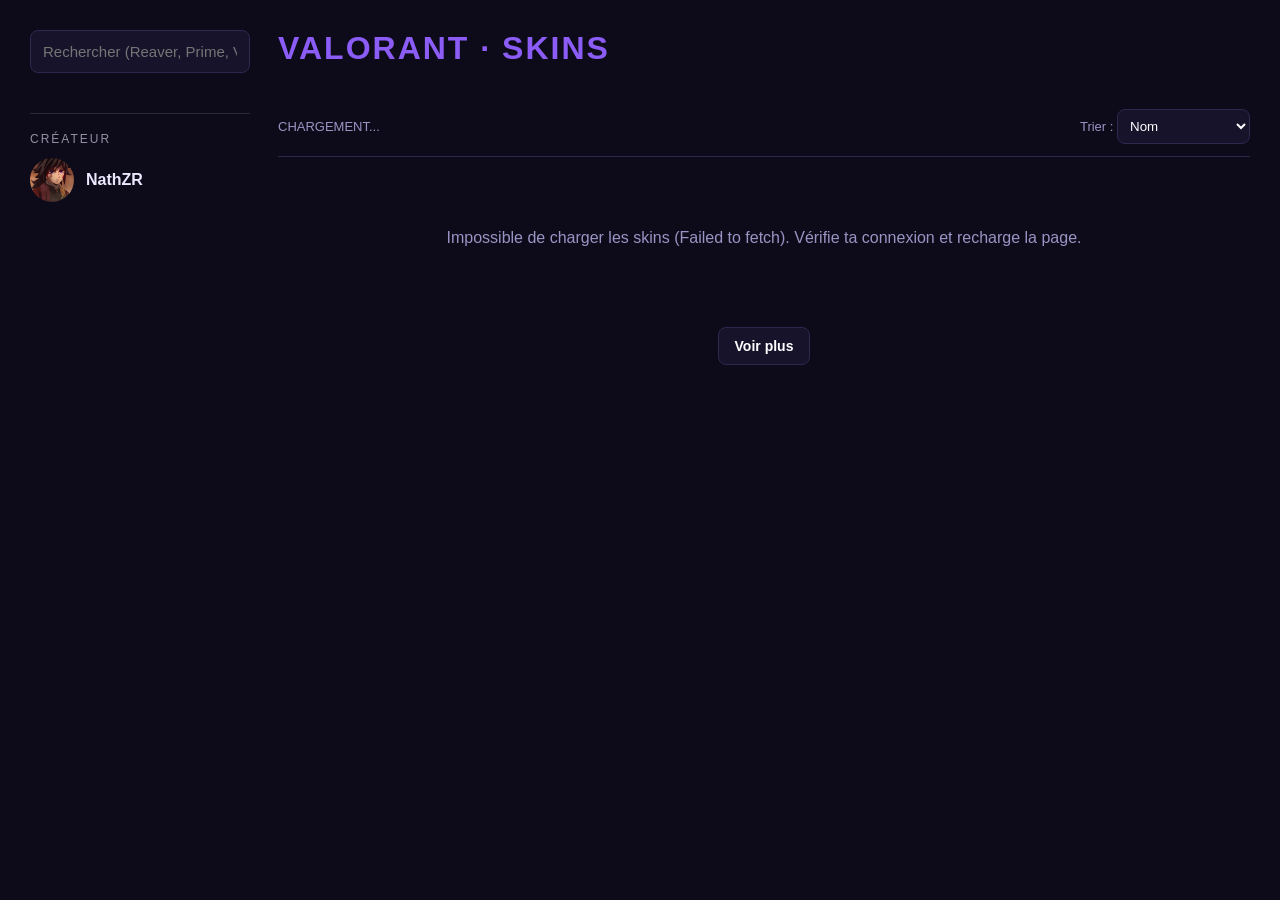
<file: index.html>
<!DOCTYPE html>
<html lang="fr">
<head>
<meta charset="utf-8">
<meta name="viewport" content="width=device-width, initial-scale=1">
<title>Valorant Skins</title>
<style>
body{margin:0;background:#0d0b1a;color:#ece8ff;font-family:Arial,sans-serif;padding:30px}
h1{margin:0 0 20px;letter-spacing:2px;color:#8b5cf6}
#search{width:100%;max-width:420px;padding:12px;border-radius:8px;border:1px solid #2d2850;background:#16132b;color:#ece8ff;font-size:15px}
.row{display:flex;flex-wrap:wrap;gap:10px;margin-top:16px}
.btn{display:flex;align-items:center;gap:8px;background:#16132b;border:1px solid #2d2850;color:#fff;border-radius:8px;padding:10px 16px;font-size:14px;font-weight:bold;cursor:pointer}
.btn small{color:#9a94c4;font-weight:normal}
.btn img{width:22px;height:22px}
.btn.on{background:#8b5cf6;border-color:#8b5cf6;color:#fff}.btn.on small{color:#ffffffcc}
.btn.rar.on{background:#16132b;color:#fff;border-color:var(--c);box-shadow:0 0 0 1px var(--c)}
.bar{display:flex;justify-content:space-between;align-items:center;margin:22px 0;padding-bottom:12px;border-bottom:1px solid #2d2850;color:#9a94c4;font-size:13px}
select{background:#16132b;color:#fff;border:1px solid #2d2850;border-radius:8px;padding:8px}
#grid{display:grid;grid-template-columns:repeat(auto-fill,minmax(230px,1fr));gap:18px}
.card{background:#16132b;border:none;border-radius:12px;padding:16px}
.img{position:relative;height:150px;border-radius:8px;background:radial-gradient(circle at 50% 30%,var(--c-fond),#16132b);display:flex;align-items:center;justify-content:center;overflow:hidden;color:#556}
.img img.arme-img{max-width:95%;max-height:95%}
.badge{position:absolute;top:8px;right:8px}
.badge img{width:38px;height:38px;filter:drop-shadow(0 2px 4px #000a)}
.name{font-weight:bold;font-size:17px;margin:14px 0 4px}
.arme{color:#9a94c4;font-size:13px}
.prix{text-align:right;font-weight:bold;margin-top:12px}
.prix small{display:block;color:#9a94c4;font-weight:normal;font-size:11px;margin-top:2px}
#more{display:block;margin:30px auto}
#msg{text-align:center;color:#9a94c4;padding:50px}
.card{transition:transform .15s}.card:hover{transform:translateY(-3px)}
#detail{position:fixed;inset:0;z-index:50;background:#0d0b1a;overflow-y:auto;padding:30px;display:none}
#detail.open{display:block}
.d-wrap{max-width:1000px;margin:0 auto}
#d-close{margin-bottom:20px}
.d-hero{position:relative;height:320px;border-radius:14px;border:1px solid var(--c);box-shadow:0 0 30px -10px var(--c);background:radial-gradient(circle at 50% 30%,var(--c-fond),#16132b);display:flex;align-items:center;justify-content:center;overflow:hidden}
.d-hero img.big{max-width:90%;max-height:90%}
.d-hero .badge img{width:56px;height:56px}
.d-title{font-size:30px;font-weight:bold;margin:22px 0 4px}
.d-sub{color:#9a94c4;font-size:15px}
.d-prix{font-weight:bold;font-size:20px;margin-top:10px}
.d-prix small{color:#9a94c4;font-weight:normal;font-size:13px;margin-left:8px}
.d-h2{margin:34px 0 12px;letter-spacing:2px;font-size:16px;color:#9a94c4}
#d-video{width:100%;max-height:560px;background:#000;border-radius:12px;border:1px solid #2d2850}
#d-tabs{margin:0 0 14px}
#d-novideo{color:#9a94c4;padding:30px 0}
.layout{display:flex;gap:28px;align-items:flex-start}
.side{position:sticky;top:30px;width:220px;flex:none}
.main{flex:1;min-width:0}
.side #search{max-width:none;box-sizing:border-box}
#armesBtns{display:flex;flex-direction:column;gap:8px;margin-top:16px}
#armesBtns .btn{justify-content:space-between}
@media(max-width:760px){.layout{flex-direction:column}.side{position:static;width:100%}#armesBtns{flex-direction:row;flex-wrap:wrap}}
#createur{margin-top:24px;padding-top:18px;border-top:1px solid #ffffff1f}
.c-titre{font-size:12px;letter-spacing:2px;text-transform:uppercase;opacity:.6;margin-bottom:12px}
.c-profil{display:flex;align-items:center;gap:12px;font-weight:bold;font-size:16px}
.c-profil img{width:44px;height:44px;border-radius:50%;object-fit:cover;flex:none}
</style>
</head>
<body>

<div class="layout">
<aside class="side">
<input id="search" placeholder="Rechercher (Reaver, Prime, Vandal, Oni...)">
<div id="armesBtns"></div>
<div id="createur">
<div class="c-titre">Créateur</div>
<div class="c-profil"><img src="[data-uri]" alt="NathZR"><span>NathZR</span></div>
</div>
</aside>
<main class="main">
<h1>VALORANT · SKINS</h1>
<div class="row" id="raretesBtns"></div>
<div class="bar">
  <span id="count">CHARGEMENT...</span>
  <span>Trier : <select id="sort">
    <option value="nom">Nom</option>
    <option value="asc">Prix croissant</option>
    <option value="desc">Prix décroissant</option>
  </select></span>
</div>
<div id="grid"></div>
<div id="msg">Chargement des skins...</div>
<button class="btn" id="more" hidden>Voir plus</button>
</main>
</div>

<div id="detail">
  <div class="d-wrap">
    <button class="btn" id="d-close">← Retour</button>
    <div class="d-hero" id="d-hero"></div>
    <div class="d-title" id="d-title"></div>
    <div class="d-sub" id="d-sub"></div>
    <div class="d-prix" id="d-prix"></div>
    <div class="d-h2">VIDÉO OFFICIELLE · ANIMATIONS &amp; SONS</div>
    <div class="row" id="d-tabs"></div>
    <video id="d-video" controls playsinline preload="metadata"></video>
    <div id="d-novideo" hidden>Pas de vidéo officielle disponible pour ce skin.</div>
  </div>
</div>

<script>
const RARETES = {
  Select:    { couleur: "#5a9fe2", prix: 875,  logo: "[data-uri]" },
  Deluxe:    { couleur: "#009587", prix: 1275, logo: "[data-uri]" },
  Premium:   { couleur: "#d1548d", prix: 1775, logo: "[data-uri]" },
  Exclusive: { couleur: "#f5955b", prix: 2175, logo: "[data-uri]" },
  Ultra:     { couleur: "#fad663", prix: 2475, logo: "[data-uri]" }
};

// Prix des skins de mêlée (estimations)
const PRIX_MELEE = { Select: 1750, Deluxe: 2550, Premium: 3550, Exclusive: 4350, Ultra: 4950 };

// Prix réels des couteaux en boutique (clé = nom anglais simplifié : minuscules, sans espaces ni symboles).
// Un couteau absent de cette liste garde le prix standard de sa rareté (PRIX_MELEE).
const PRIX_COUTEAUX = {};
[
  [1750, ["Luxe Knife","Smite Knife","Daydreams Crowbar","Reverie Sword","Intergrade Blade","Storm Maw Axe"]],
  [2550, ["Prism Knife","Altitude Knuckle Knife","Winterwunderland Candy Cane","Caeruleus","Catrina","Chromedek Gauntlet","Emberclad Hammer","Kaimana","Titanmail Mace","MK VII Liberty Combat Knife","Orion Sword","No Limits Bat","Hu Else","Snowfall Wand"]],
  [3550, ["Nebula Knife","Reaver Knife","Xenohunter Knife","Ego Knife","Solarstride Flamethrower","Celestial Fan","Crimsonbeast Hammer","Hack","Spline Dagger","Spline Knife","Minima Karambit","Black.Market Butterfly Knife","Oni Claw","Sovereign Sword","Prime Axe","Prime 2.0 Karambit","Cryostasis Impact Drill","Forsaken Ritual Blade","Soulstrife Scythe","Magepunk Shock Gauntlet","Magepunk Electroblade","Gaia's Wrath","Gaias Fury","Neptune Anchor","Origin Crescent Blade","Prosperity","Radiant Crisis 001 Baseball Bat","Recon Balisong","Valorant Go! Vol. 1 Knife","Ion Energy Sword","Gravitational Uranium Neuroblaster Baton","Reaver EP5 Karambit","Yoru's Stylish Butterfly Comb"]],
  [4350, ["Popmonz Knife","Bolt Knife","Helix Daggers","Doombringer Battleaxe","Singularity Butterfly Knife","Singularity Knife","BlastX Polymer Knifetech Coated Knife","Glitchpop Dagger","Glitchpop Axe","Eternal Sovereign","XERØFANG Knife","Overdrive Blade","Ruyi Staff","Mystbloom Kunai","Mystbloom Fanblade","Divergence Staff","Ion Knife","RGX 11z Pro Blade","RGX 11z Pro Firefly","Blades of Primordia","Blades of Imperium","Neo Frontier Axe","Magepunk Sparkswitch","Terminus a Quo","Blade of Chaos","Blade of the Ruined King","Relic of the Sentinel"]],
  [4550, ["Araxys Bio Harvester"]],
  [4950, ["Elderflame Dagger","Personal Administrative Melee Unit"]],
  [5350, ["Reaver Butterfly Knife","Waveform","E.XO Edge","Onimaru Kunitsuna","Kuronami no Yaiba"]],
  [5950, ["Radiant Entertainment System Arcade Knife","RDS Power Fist","Power Fist"]]
].forEach(([prix, noms]) => noms.forEach(n => PRIX_COUTEAUX[simplifier(n)] = prix));

// Couteaux de passe (secours si l'API des contrats ne répond pas)
const PASS_COUTEAUX = new Set([
  "Sandswept Dagger","Transition Knife","Fortune's Scepter","Shellspire Sword","Bound Knife","Tiled Knife",
  "Venturi Knife","Iridian Thorn Blade","Artisan Foil","Genesis Arc","Hivemind Sword","Kingdom Knife",
  "K/Tac Blade","Outpost Melee","Prism III Axe","Ruin Dagger","Songsteel","Striker Knife",".Sys Melee",
  "Velocity Karambit","Task Force 809 Knife","Verdant Cafe Chef's Knife"
].map(n => simplifier(n)));

function simplifier(n) {
  return String(n).toLowerCase().replace(/ø/g, "o").normalize("NFD").replace(/[^a-z0-9]/g, "");
}
function prixCouteau(nomEn, rarete) {
  const k = simplifier(nomEn);
  if (PRIX_COUTEAUX[k]) return PRIX_COUTEAUX[k];
  if (/^champion/.test(k)) return 5350;
  return PRIX_MELEE[rarete];
}
const ARMES_PRINCIPALES = ["Vandal", "Phantom", "Operator", "Sheriff", "Ghost"];
const API = "https://valorant-api.com/v1";
const PAR_PAGE = 60;

let skins = [];
let filtre = { texte: "", arme: "Tout", rarete: "Tout", tri: "nom", affiches: PAR_PAGE };
const $ = id => document.getElementById(id);

async function charger() {
  try {
    const [w, s, t, sEn, contrats] = await Promise.all([
      fetch(API + "/weapons?language=fr-FR").then(r => r.json()),
      fetch(API + "/weapons/skins?language=fr-FR").then(r => r.json()),
      fetch(API + "/contenttiers").then(r => r.json()),
      fetch(API + "/weapons/skins?language=en-US").then(r => r.json()).catch(() => null),
      fetch(API + "/contracts").then(r => r.json()).catch(() => null)
    ]);
    const nomEn = {};
    if (sEn && sEn.data) sEn.data.forEach(x => nomEn[x.uuid] = x.displayName);
    // Tous les skins gagnés via un passe / contrat (non achetables en boutique)
    const niveauxPasse = new Set();
    (function parcourir(o) {
      if (!o || typeof o !== "object") return;
      if (Array.isArray(o)) return o.forEach(parcourir);
      if (o.type === "EquippableSkinLevel" && o.uuid) niveauxPasse.add(o.uuid);
      Object.values(o).forEach(parcourir);
    })(contrats && contrats.data);
    const tiers = {};
    t.data.forEach(x => tiers[x.uuid] = x.devName);
    const armeDuSkin = {};
    w.data.forEach(wp => wp.skins.forEach(sk => armeDuSkin[sk.uuid] = wp));

    s.data.forEach(sk => {
      const rarete = tiers[sk.contentTierUuid];
      const wp = armeDuSkin[sk.uuid];
      if (!rarete || !RARETES[rarete] || !wp) return;
      const melee = wp.category.endsWith("Melee");
      const image = sk.displayIcon
        || (sk.chromas[0] && sk.chromas[0].fullRender)
        || (sk.levels[0] && sk.levels[0].displayIcon);
      if (!image) return;
      const arme = melee ? "Mêlée" : wp.displayName;
      const nomAnglais = nomEn[sk.uuid] || sk.displayName;
      const pass = (sk.levels || []).some(l => niveauxPasse.has(l.uuid))
        || (melee && PASS_COUTEAUX.has(simplifier(nomAnglais)));
      skins.push({
        pass: pass,
        id: skins.length,
        videos: videosDuSkin(sk),
        nom: sk.displayName, arme: arme, rarete: rarete, image: image,
        groupe: melee ? "Mêlée" : (ARMES_PRINCIPALES.includes(arme) ? arme : "Autres"),
        prix: melee ? prixCouteau(nomAnglais, rarete) : RARETES[rarete].prix
      });
    });
    $("msg").style.display = "none";
    boutons();
    afficher();
  } catch (e) {
    $("msg").textContent = "Impossible de charger les skins (" + e.message + "). Vérifie ta connexion et recharge la page.";
  }
}

function boutons() {
  const groupes = ["Tout", ...ARMES_PRINCIPALES, "Mêlée", "Autres", "Passe"];
  $("armesBtns").innerHTML = groupes.map(g => {
    const n = g === "Tout" ? skins.length : g === "Passe" ? skins.filter(s => s.pass).length : skins.filter(s => s.groupe === g).length;
    return '<button class="btn" data-type="arme" data-val="' + g + '">' + (g === "Passe" ? "Skins de passe" : g) + ' <small>(' + n + ')</small></button>';
  }).join("");
  $("raretesBtns").innerHTML =
    '<button class="btn rar" data-type="rarete" data-val="Tout">Toutes</button>' +
    Object.keys(RARETES).map(k => {
      const n = skins.filter(s => s.rarete === k).length;
      return '<button class="btn rar" data-type="rarete" data-val="' + k + '" style="--c:' + RARETES[k].couleur + '">' +
        '<img src="' + RARETES[k].logo + '" alt="' + k + '" title="' + k + '"> <small>(' + n + ')</small></button>';
    }).join("");
  document.querySelectorAll(".btn[data-type]").forEach(b => {
    b.onclick = () => { filtre[b.dataset.type] = b.dataset.val; filtre.affiches = PAR_PAGE; afficher(); };
  });
}

function afficher() {
  document.querySelectorAll(".btn[data-type]").forEach(b =>
    b.classList.toggle("on", filtre[b.dataset.type] === b.dataset.val));

  const liste = skins.filter(s =>
    (filtre.arme === "Tout" || (filtre.arme === "Passe" ? s.pass : s.groupe === filtre.arme)) &&
    (filtre.rarete === "Tout" || s.rarete === filtre.rarete) &&
    (s.nom + " " + s.arme + " " + s.rarete).toLowerCase().includes(filtre.texte));

  const pAsc = x => x.pass ? 1e9 : x.prix, pDesc = x => x.pass ? -1 : x.prix;
  liste.sort((a, b) =>
    filtre.tri === "asc" ? pAsc(a) - pAsc(b) || a.nom.localeCompare(b.nom)
    : filtre.tri === "desc" ? pDesc(b) - pDesc(a) || a.nom.localeCompare(b.nom)
    : a.nom.localeCompare(b.nom));

  $("count").textContent = liste.length + " RÉSULTATS";
  $("grid").innerHTML = liste.slice(0, filtre.affiches).map(a => {
    const r = RARETES[a.rarete];
    const euros = (a.prix * 0.00999).toFixed(2).replace(".", ",");
    return '<div class="card" data-i="' + a.id + '" style="cursor:pointer;--c:' + r.couleur + ';--c-fond:' + r.couleur + '33">' +
      '<div class="img"><img class="arme-img" loading="lazy" src="' + a.image + '" alt="">' +
        '<div class="badge"><img src="' + r.logo + '" alt="' + a.rarete + '" title="' + a.rarete + '"></div></div>' +
      '<div class="name">' + a.nom + '</div>' +
      '<div class="arme">' + a.arme + '</div>' +
      '<div class="prix">' + (a.pass ? 'Skin de passe' : a.prix.toLocaleString("fr-FR") + ' VP<small>≈ ' + euros + ' €</small>') + '</div>' +
    '</div>';
  }).join("");
  $("more").hidden = liste.length <= filtre.affiches;
}

$("search").oninput = e => { filtre.texte = e.target.value.toLowerCase().trim(); filtre.affiches = PAR_PAGE; afficher(); };
$("sort").onchange = e => { filtre.tri = e.target.value; afficher(); };
$("more").onclick = () => { filtre.affiches += PAR_PAGE; afficher(); };

const TYPES_VIDEO = {
  VFX: "Effets visuels", Animation: "Animation", Finisher: "Finisher",
  Transformation: "Transformation", KillBanner: "Bannière de kill",
  KillCounter: "Compteur de kills", Topfrag: "Top frag", Heartbeat: "Battement de cœur",
  Voiceover: "Voix", SoundEffects: "Effets sonores", Inspect: "Inspection"
};
function videosDuSkin(sk) {
  const v = [];
  (sk.levels || []).forEach((l, i) => {
    if (!l.streamedVideo) return;
    const t = (l.levelItem || "").split("::").pop();
    v.push({ label: TYPES_VIDEO[t] || l.displayName || ("Niveau " + (i + 1)), src: l.streamedVideo });
  });
  (sk.chromas || []).forEach(c => {
    if (!c.streamedVideo) return;
    v.push({ label: "Variante : " + (c.displayName || "").replace(/\s*\n.*/, ""), src: c.streamedVideo });
  });
  return v;
}

function ouvrir(i) {
  const a = skins[i], r = RARETES[a.rarete];
  const euros = (a.prix * 0.00999).toFixed(2).replace(".", ",");
  const d = $("detail");
  d.style.setProperty("--c", r.couleur);
  d.style.setProperty("--c-fond", r.couleur + "33");
  $("d-hero").innerHTML = '<img class="big" src="' + a.image + '" alt="">' +
    '<div class="badge"><img src="' + r.logo + '" alt="' + a.rarete + '" title="' + a.rarete + '"></div>';
  $("d-title").textContent = a.nom;
  $("d-sub").textContent = a.arme + " · " + a.rarete;
  $("d-prix").innerHTML = a.pass ? 'Skin de passe' : a.prix.toLocaleString("fr-FR") + ' VP<small>≈ ' + euros + ' €</small>';
  const vid = $("d-video");
  if (a.videos.length) {
    $("d-novideo").hidden = true; vid.hidden = false;
    $("d-tabs").innerHTML = a.videos.map((v, k) =>
      '<button class="btn" data-v="' + k + '">' + v.label + '</button>').join("");
    document.querySelectorAll("#d-tabs .btn").forEach(b => b.onclick = () => lire(a, +b.dataset.v));
    lire(a, 0);
  } else {
    vid.pause(); vid.removeAttribute("src"); vid.hidden = true;
    $("d-tabs").innerHTML = ""; $("d-novideo").hidden = false;
  }
  d.classList.add("open"); d.scrollTop = 0;
  document.body.style.overflow = "hidden";
}
function lire(a, k) {
  document.querySelectorAll("#d-tabs .btn").forEach(b => b.classList.toggle("on", +b.dataset.v === k));
  const vid = $("d-video");
  vid.src = a.videos[k].src;
  vid.load();
  vid.play().catch(() => {});
}
function fermer() {
  const vid = $("d-video");
  vid.pause(); vid.removeAttribute("src"); vid.load();
  $("detail").classList.remove("open");
  document.body.style.overflow = "";
}
$("grid").onclick = e => { const c = e.target.closest(".card"); if (c) ouvrir(+c.dataset.i); };
$("d-close").onclick = fermer;
document.addEventListener("keydown", e => { if (e.key === "Escape") fermer(); });

charger();
</script>

</body>
</html>
</file>
